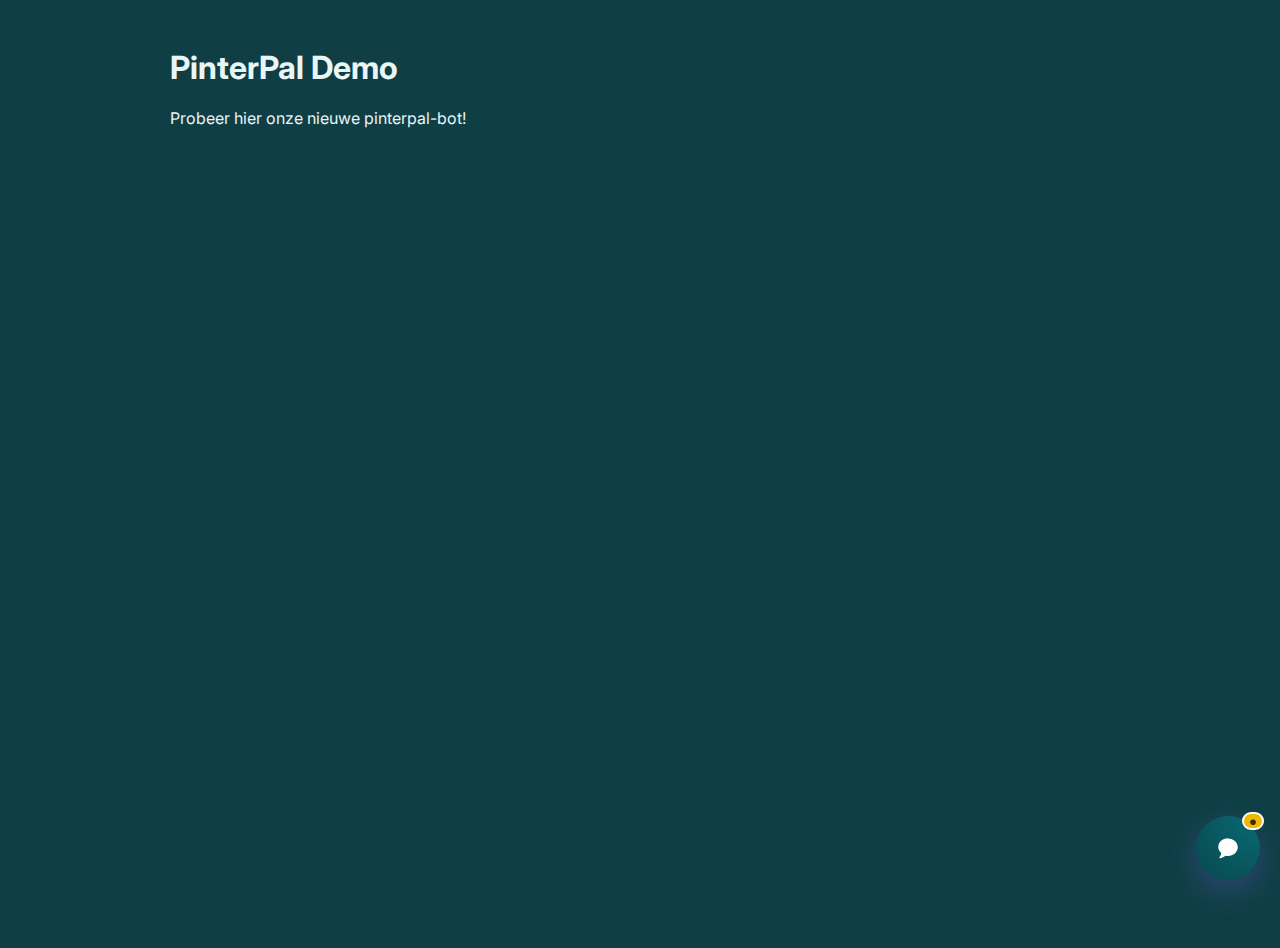
<file: index.html>
<!doctype html>
<html lang="nl">
<head>
  <meta charset="utf-8" />
  <meta name="viewport" content="width=device-width, initial-scale=1" />
  <title>PinterPal Widget – Demo</title>
  <link rel="preconnect" href="https://fonts.googleapis.com">
  <link href="https://fonts.googleapis.com/css2?family=Inter:wght@400;500;600;700&display=swap" rel="stylesheet">
  <link rel="stylesheet" href="./styles.css" />
</head>
<body>
  <main class="pp-demo">
  <h1>PinterPal Demo</h1>
  <p>Probeer hier onze nieuwe pinterpal-bot!</p>

  <section class="pp-hero">
    <!-- <div class="pp-hero-card">
      <h2>In 3 snelle stappen</h2>
      <ol class="pp-steps">
        <li><strong>Plak de widget-root</strong> op je pagina:
          <pre><code>&lt;div id="pinterpal-widget-root">&lt;/div></code></pre>
        </li>
        <li><strong>Voeg de configuratie toe</strong> (je API-adres en tabel):
          <pre><code>&lt;script>
  window.PP_CONFIG = {
    API_BASE: "https://api.jouw-domein.com",
    API_USER: "admin",
    API_PASS: "secret",
    TABLE: "wijnen"
  };
&lt;/script></code></pre>
        </li>
        <li><strong>Laad het script</strong> net vóór <code>&lt;/body></code>:
          <pre><code>&lt;script src="https://cdn.jouw-domein.com/pinterpal/app.js" defer>&lt;/script></code></pre>
        </li>
      </ol>

      <ul class="pp-benefits">
        <li>🔎 Persoonlijke aanbevelingen in real-time</li>
        <li>🧭 4–8 slimme vragen</li>
        <li>🛠️ Plug &amp; play voor Shopify / Woo / Custom</li>
        <li>🛡️ GDPR-first · EU hosting</li>
      </ul>

      <p class="pp-note">Tip: voeg <code>?open</code> toe aan je URL om de widget direct te openen tijdens testen.</p>
    </div> -->
  </section>
</main>


  <!-- Widget markup – kan ook apart geladen worden via widget.html -->
  <div id="pinterpal-widget-root"></div>

<script>
  window.PP_CONFIG = {
    API_BASE: 'https://api-pinterpal.onrender.com',  // <— nieuwe service
    API_USER: 'admin',
    API_PASS: 'secret',
    TABLE: 'wijnen'
  };
</script>


<script src="app.js?v=dev-6"></script>


</body>
</html>
</file>
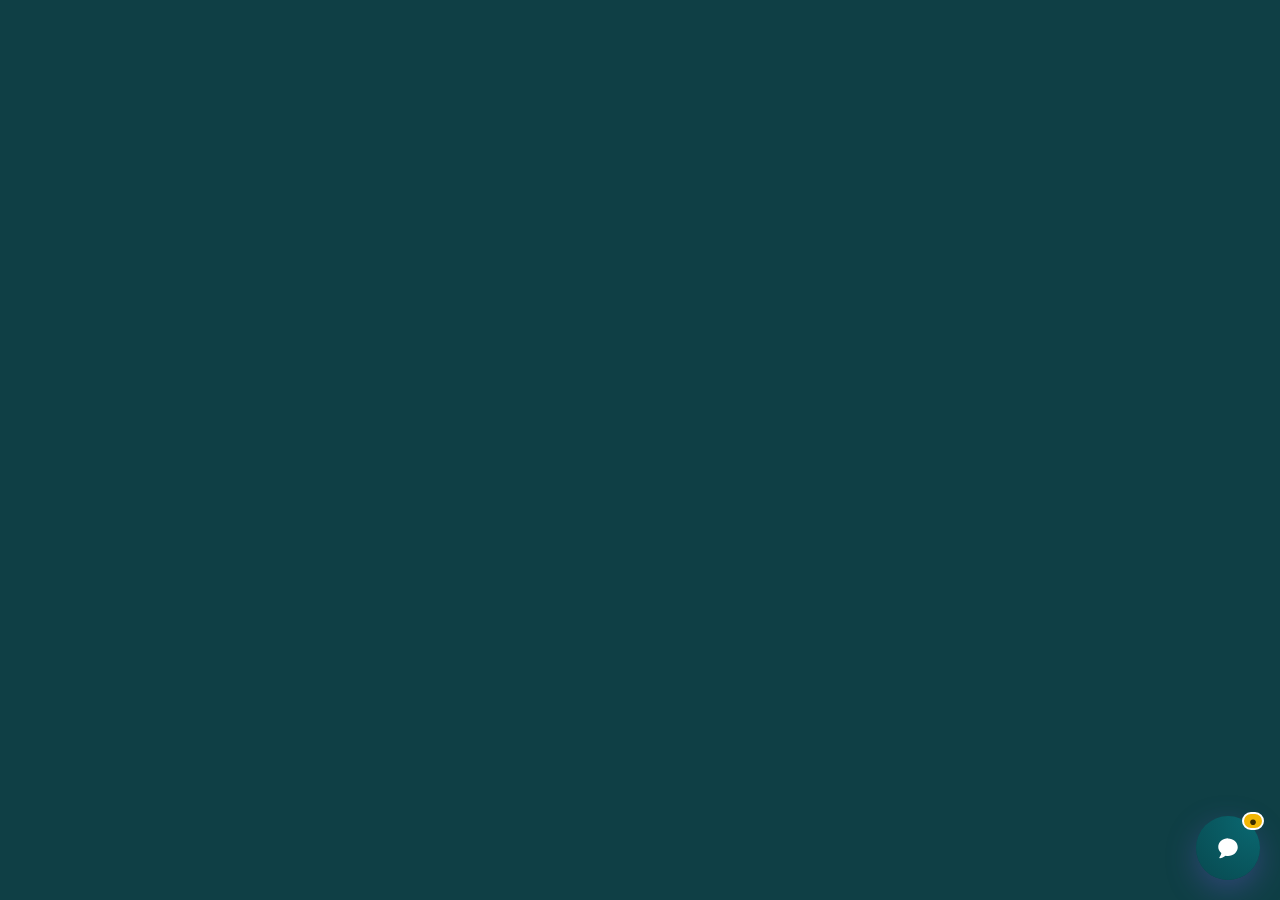
<file: widget.html>
<!doctype html>
<html lang="nl">
<head>
  <meta charset="utf-8" />
  <meta name="viewport" content="width=device-width, initial-scale=1" />
  <title>PinterPal Widget</title>
  <link rel="preconnect" href="https://fonts.googleapis.com">
  <link href="https://fonts.googleapis.com/css2?family=Inter:wght@400;500;600;700&display=swap" rel="stylesheet">
  <link rel="stylesheet" href="./styles.css" />
</head>
<body class="pp-embed">
  <div id="pinterpal-widget-root"></div>
  <script src="./app.js" defer></script>
</body>
</html>
</file>
<file: styles.css>
/* ============ PinterPal Widget Styles ============ */
/* Kleuren makkelijk aanpassen via CSS variables */
:root {
  /* Brand */
  --pp-primary: #0A6A73;        /* Teal (hoofdkleur, launcher + user bubble) */
  --pp-primary-600: #084E55;    /* Donkerder teal voor hover/gradient */
  --pp-accent:  #F2B705;        /* Mosterdgeel (accent, badge, CTA's) */

  /* Surface & text (donkerder, zoals in je oude widget) */
  --pp-bg:      #0F3F45;        /* Paneel achtergrond (diep teal) */
  --pp-bg-soft: #1B5860;        /* Zachte vlakken/chips */
  --pp-text:    #EAF5F6;        /* Primaire tekst (bijna wit) */
  --pp-muted:   #B8D1D3;        /* Secundaire tekst */
  --pp-border:  #2A6A72;        /* Randen */
  --pp-success: #27c082;
  --pp-error:   #ef476f;
  --pp-shadow:  0 10px 30px rgba(0, 0, 0, 0.45);
  --pp-radius:  16px;
}

/* Donker thema blijft in dezelfde sfeer; iets meer contrast */
@media (prefers-color-scheme: dark) {
  :root {
    --pp-bg:      #0C3439;
    --pp-bg-soft: #14484F;
    --pp-text:    #EAF5F6;
    --pp-muted:   #A3BFC1;
    --pp-border:  #22585F;
    --pp-shadow:  0 10px 30px rgba(0,0,0,.55);
  }
}

* { box-sizing: border-box; }
html, body { margin: 0; height: 100%; }
body { font-family: Inter, system-ui, -apple-system, Segoe UI, Roboto, Arial, sans-serif; color: var(--pp-text); background: var(--pp-bg); }

/* Demo page */
.pp-demo { max-width: 980px; margin: 48px auto; padding: 0 20px; }
.pp-hero { margin-top: 16px; }
.pp-hero-card {
  /* subtiele teal glow i.p.v. paars */
  background: linear-gradient(180deg, rgba(10,106,115,0.10) 0%, rgba(10,106,115,0) 100%);
  border-color: var(--pp-border);
  border-radius: calc(var(--pp-radius) + 8px);
  padding: 32px;
  box-shadow: var(--pp-shadow);
}
.pp-hero-card h2 { margin: 0 0 8px; font-size: 28px; }
.pp-hero-card p { margin: 0 0 16px; color: var(--pp-muted); }
.pp-benefits { padding-left: 18px; margin: 0; color: var(--pp-text); }
.pp-benefits li { margin: 6px 0; }

/* ====== Floating Launcher ====== */
#pp-launcher {
  position: fixed;
  right: 20px;
  bottom: 20px;
  width: 64px;
  height: 64px;
  border-radius: 999px;
  border: none;
  background: radial-gradient(120% 120% at 100% 0%, var(--pp-primary) 0%, var(--pp-primary-600) 100%);
  color: #fff;
  cursor: pointer;
  box-shadow: 0 10px 30px rgba(110, 86, 207, 0.35);
  display: grid;
  place-items: center;
  transition: transform .15s ease, box-shadow .2s ease, opacity .2s ease;
  z-index: 2147483000;
}
#pp-launcher:hover { transform: translateY(-2px); box-shadow: 0 16px 36px rgba(110, 86, 207, 0.45); }
#pp-launcher:active { transform: translateY(0); }
#pp-launcher .pp-badge {
  position: absolute; top: -4px; right: -4px;
  min-width: 18px; height: 18px; padding: 0 5px;
  background: var(--pp-accent); color: #3a2b00; /* goed contrast op mosterdgeel */
  border-radius: 999px; display: grid; place-items: center; border: 2px solid #fff;
}

/* ====== Widget Panel ====== */
.pp-panel {
  position: fixed;
  right: 20px; bottom: 100px;
  width: min(420px, calc(100% - 40px));
  max-height: min(74vh, 680px);
  background: var(--pp-bg);
  border: 1px solid var(--pp-border);
  border-radius: calc(var(--pp-radius) + 4px);
  box-shadow: var(--pp-shadow);
  display: grid;
  grid-template-rows: auto 1fr auto;
  overflow: hidden;
  opacity: 0; transform: translateY(8px) scale(.98);
  pointer-events: none;
  z-index: 2147483000;
}

.pp-panel.pp-open {
  opacity: 1; transform: translateY(0) scale(1);
  pointer-events: auto;
  transition: opacity .2s ease, transform .2s ease;
}

/* Header */
.pp-header {
  display: flex; align-items: center; gap: 12px;
  padding: 14px 16px; border-bottom: 1px solid var(--pp-border);
  background:
    radial-gradient(120% 120% at 100% 0%, rgba(110,86,207,.18) 0%, rgba(110,86,207,0) 60%),
    var(--pp-bg);
}
.pp-logo {
  width: 36px; height: 36px; border-radius: 10px;
  background: radial-gradient(120% 120% at 100% 0%, var(--pp-primary) 0%, var(--pp-primary-600) 100%);
  display: grid; place-items: center; color: #fff; font-weight: 800;
}
.pp-title { display: grid; line-height: 1.1; }
.pp-title strong { font-size: 15px; }
.pp-title span { font-size: 12px; color: var(--pp-muted); }
.pp-header .pp-right { margin-left: auto; display: flex; align-items: center; gap: 8px; }
.pp-badge-soft {
  font-size: 11px; padding: 6px 8px; border-radius: 999px;
  background: var(--pp-bg-soft); color: var(--pp-muted);
  border: 1px solid var(--pp-border);
}

/* Progress */
.pp-progress {
  height: 3px; background: linear-gradient(90deg, var(--pp-accent), var(--pp-primary));
  width: 0%;
  transition: width .4s ease;
}

/* Messages area */
.pp-messages {
  overflow: auto; padding: 16px; display: grid; gap: 10px;
  background:
    radial-gradient(100% 60% at 50% 0%, rgba(110,86,207,.06) 0%, rgba(110,86,207,0) 70%),
    var(--pp-bg);
}
.pp-msg {
  max-width: 86%; padding: 10px 12px; border-radius: 14px;
  border: 1px solid var(--pp-border);
  background: var(--pp-bg-soft); color: var(--pp-text);
}
.pp-msg.pp-bot { border-top-left-radius: 6px; }
.pp-msg.pp-user {
  /* user-bubble in brand teal */
  background: var(--pp-primary);
  color: #fff;
  border-color: transparent; border-top-right-radius: 6px;
}
.pp-typing {
  display: inline-grid; grid-auto-flow: column; gap: 4px; align-items: center;
}
.pp-typing span {
  width: 6px; height: 6px; border-radius: 999px; background: var(--pp-muted);
  animation: pp-bounce 1s infinite ease-in-out;
}
.pp-typing span:nth-child(2) { animation-delay: .15s; }
.pp-typing span:nth-child(3) { animation-delay: .3s; }

@keyframes pp-bounce {
  0%, 80%, 100% { transform: translateY(0); opacity: .6; }
  40% { transform: translateY(-3px); opacity: 1; }
}

/* Chips */
.pp-chips { display: flex; flex-wrap: wrap; gap: 8px; margin-top: 6px; }
.pp-chip {
  font: inherit; padding: 8px 10px; border-radius: 999px; border: 1px solid var(--pp-border);
  background: #fff0; color: var(--pp-text); cursor: pointer;
}
.pp-chip:hover { 
  border-color: var(--pp-accent); 
  color: var(--pp-accent);
}
@media (prefers-color-scheme: dark) {
  .pp-chip { background: rgba(255,255,255,0.02); }
}

/* Footer / input */
.pp-footer {
  padding: 12px; border-top: 1px solid var(--pp-border); background: var(--pp-bg);
  display: grid; grid-template-columns: 1fr auto; gap: 10px;
}
.pp-input {
  width: 100%; padding: 12px 14px; border-radius: 12px; border: 1px solid var(--pp-border);
  background: var(--pp-bg-soft); color: var(--pp-text); outline: none;
}
.pp-input:focus { border-color: var(--pp-primary); box-shadow: 0 0 0 3px rgba(110,86,207,.15); }
.pp-send {
  padding: 0 14px; border-radius: 12px; border: none; cursor: pointer; font-weight: 600;
  background: radial-gradient(120% 120% at 100% 0%, var(--pp-primary) 0%, var(--pp-primary-600) 100%);
  color: #fff; min-width: 88px; height: 44px;
}
.pp-send:hover { filter: brightness(1.05); }
.pp-send:disabled { opacity: .6; cursor: not-allowed; }

/* Embed iframe helper (optioneel) */
.pp-iframe {
  position: fixed; right: 20px; bottom: 100px;
  width: min(420px, calc(100% - 40px));
  height: min(74vh, 680px);
  border: 0; border-radius: calc(var(--pp-radius) + 4px);
  box-shadow: var(--pp-shadow); overflow: hidden;
}

/* Motion respect */
@media (prefers-reduced-motion: reduce) {
  #pp-launcher, .pp-panel { transition: none !important; }
  .pp-typing span { animation: none; }
}
</file>
